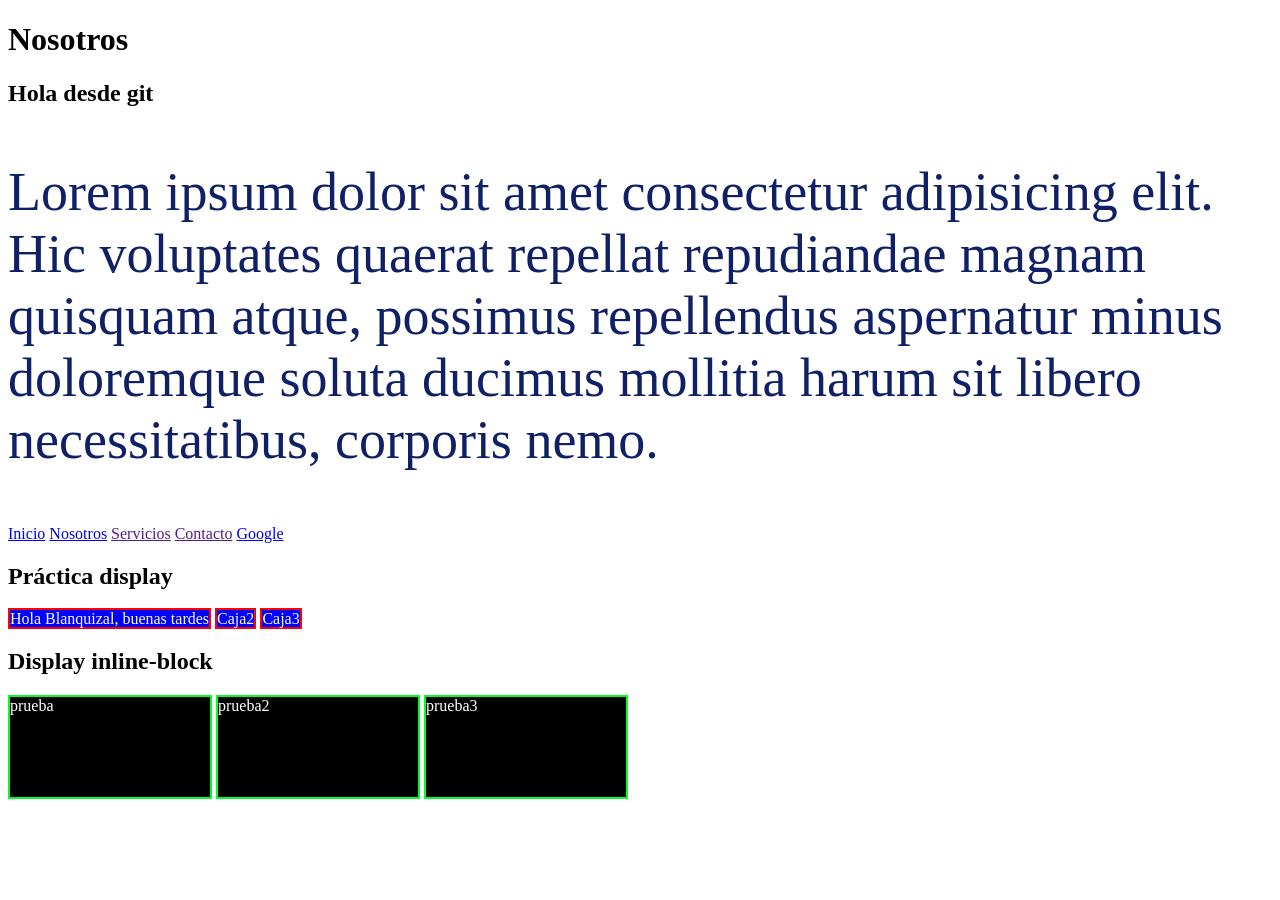
<file: Nosotros.html>
<!DOCTYPE html>
<html lang="es">
<head>
    <meta charset="UTF-8">
    <meta name="viewport" content="width=device-width, initial-scale=1.0">
    <title>Nosotros</title>
    <link rel="stylesheet" href="style.css">

</head>
<body>
    <h1>Nosotros</h1>

    <h2>Hola desde git</h2>

    <p>Lorem ipsum dolor sit amet consectetur adipisicing elit. Hic voluptates quaerat repellat repudiandae magnam quisquam atque, possimus repellendus aspernatur minus doloremque soluta ducimus mollitia harum sit libero necessitatibus, corporis nemo.</p>

    
    <nav>
        <a href="index.html">Inicio</a>
        <a href="Nosotros.html">Nosotros</a>
        <a href="">Servicios</a>
        <a href="">Contacto</a>
        <a href="https://www.google.com/?safe=active&ssui=on">Google</a>
    </nav>

    
    <H2>Práctica display</H2>
    
    <div class="caja">Hola Blanquizal, buenas tardes</div>
    <div class="caja">Caja2</div>
    <div class="caja">Caja3</div>

    <h2>Display inline-block</h2>

    <div class="caja1">prueba</div>
    <div class="caja1">prueba2</div>
    <div class="caja1">prueba3</div>


</body>
</html>
</file>
<file: style.css>
p{ 
            color: rgb(16, 32, 102);
            font-size: 54px;
        }

.item {
    color: blue;
    font-weight: bold;
}

#apellido {
    color: pink;
    font-style: italic;
    font-size: 25px;
}

#apellido2 {
    color: green;
    font-family: sans-serif;
    font-size: 32px;
    text-align: right;
}

#apellido3 {
    color: pink;
    font-style: italic;
    font-size: 25px;
    text-align: center;
}


img { 
    width: 400px;
    height: 400px;
}

#imagen1 {
    width: 400px;
    border: 10px solid rgb(0, 0, 0);
    border-radius: 100%;
}

div {
    height: 200px;
    background-color: rgb(0, 0, 255);
    border: 2px solid red;
    color: white;
    display: inline;
}

#container1 {
    width: 600px;
    height: 100px;
    border: 2px solid rgb(0, 255, 38);
    background-color: black ;
}

.caja1 {   
    width: 200px;
    height: 100px;
    border: 2px solid rgb(0, 255, 38);
    background-color: black;
    display: inline-block;
    /* display: none; */
}

li {
    color: red;
}
</file>
